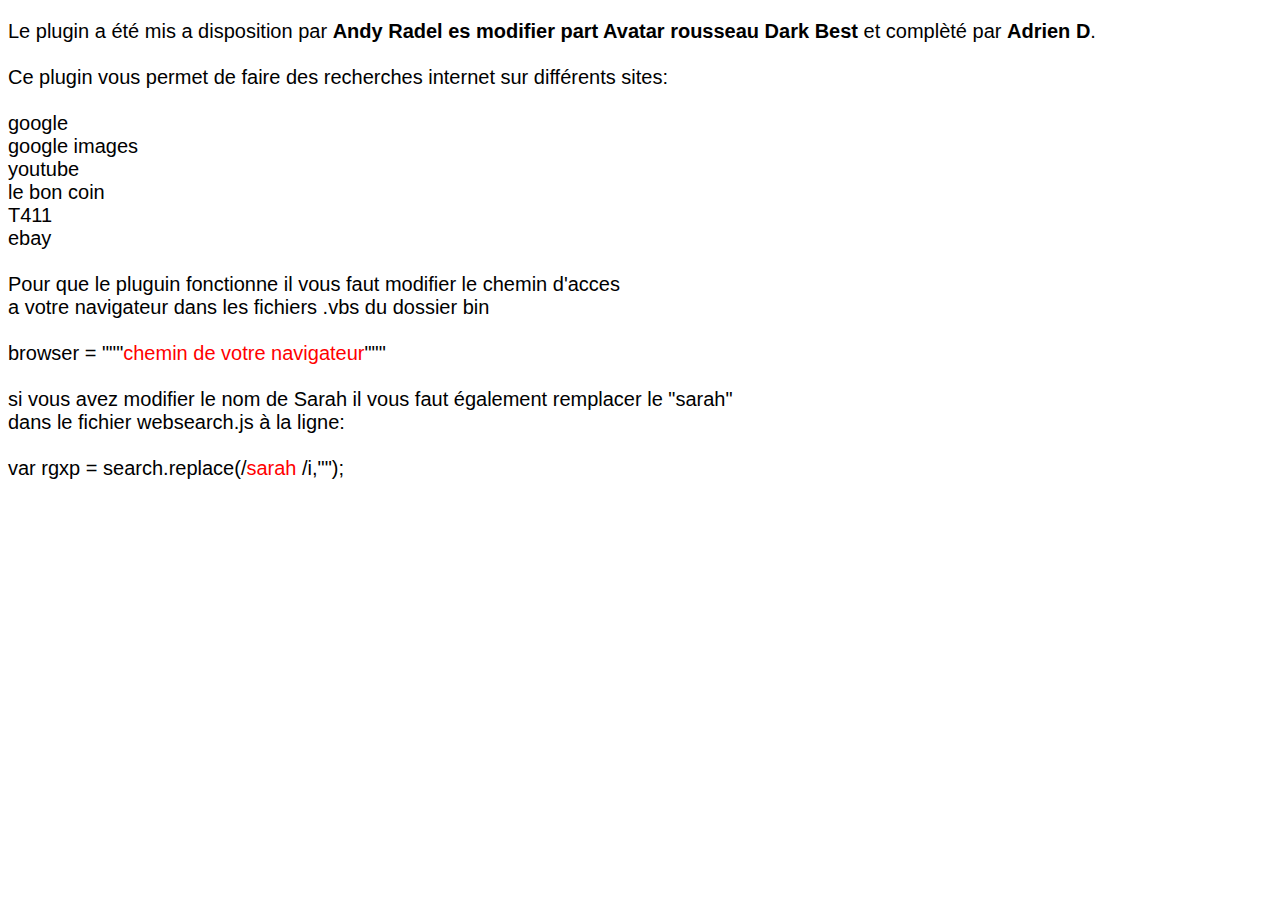
<file: websearch/index.html>
<!DOCTYPE html>
<html>
    <head>
        <meta charset="utf-8" />
        <link rel="stylesheet" href="index.css" />
        <title>plugin websearch</title>
    </head>
<p>Le plugin a été mis a disposition par <span class="nom">Andy Radel es modifier part Avatar rousseau Dark Best</span> et complèté par <span class="nom">Adrien D</span>.<br/>
<br/>
Ce plugin vous permet de faire des recherches internet sur différents sites:<br/>
<br/>
google<br/>
google images<br/>
youtube<br/>
le bon coin<br/>
T411<br/>
ebay<br/>
<br/>
Pour que le pluguin fonctionne il vous faut modifier le chemin d'acces<br/>
a votre navigateur dans les fichiers .vbs du dossier bin<br/>
<br/>
browser = """<span class="amodifier">chemin de votre navigateur</span>"""<br/>
<br/>
si vous avez modifier le nom de Sarah il vous faut également remplacer le "sarah" <br/>
dans le fichier websearch.js à la ligne:<br/>
<br/>
var rgxp = search.replace(/<span class="amodifier">sarah</span> /i,"");

</p>
    </body>
</html>
</file>
<file: websearch/index.css>
body
{
font-family:arial;
}

p
{
font-size: 20px;
}

.nom
{
font-weight: bold;
}

.amodifier
{
color: red;
}
</file>
